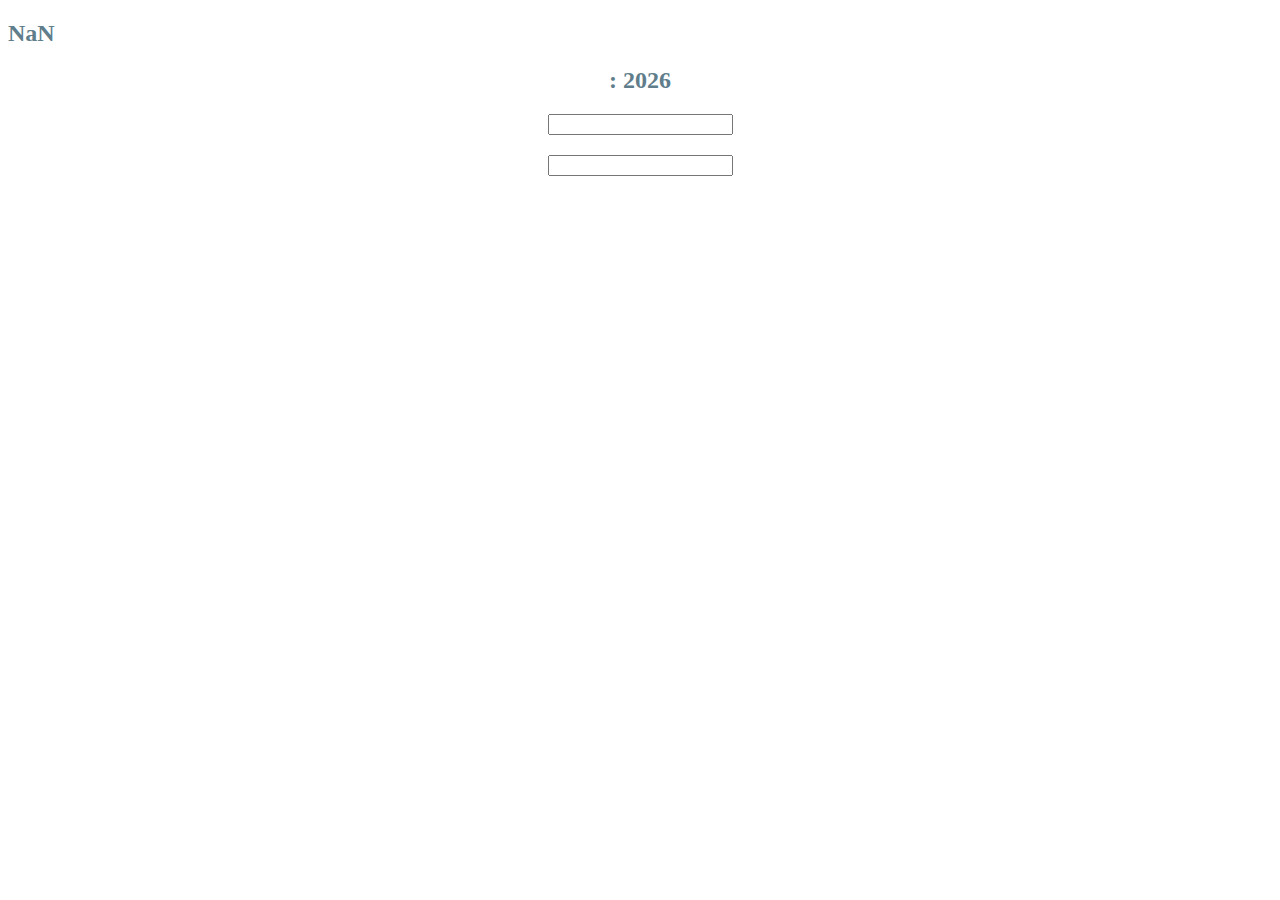
<file: index.html>
<!DOCTYPE html>
<html lang="en">
<head>
    <meta charset="UTF-8">
    <meta http-equiv="X-UA-Compatible" content="IE=edge">
    <meta name="viewport" content="width=device-width, initial-scale=1.0">
    <title>Single page app node server with no dependencies</title>
    <meta name="description" content="Simgle page basic server optimized for speed and PWA">
    <!-- Above the fold styles -->
    <style>.wrapper {max-width:500px;margin:1rem auto;text-align:center;padding:0 1rem;}</style>
    <!-- Non blocking styles -->
    <link rel="preload" href="styles.css" as="style" onload="this.onload=null;this.rel='stylesheet'">
    <noscript><link rel="stylesheet" href="styles.css"></noscript>
    <!-- Assync scripts -->
    <script type="text/javascript" src="scripts.js" async></script>
    <!-- PWA stuff -->
    <link rel="manifest" href="manifest.json">
    <meta name="theme-color" content="white">
    <link rel="apple-touch-icon" href="apple-touch-icon.png">
</head>
<body>
    <h2><time-spent/></h2>
    <div class="wrapper">
        <h2><render-content data-model="test"></render-content>: <current-year/></h2>
        <input type="text" name="test" is="storage-input"/>
    </div>

    <div class="wrapper">
        <h2><render-content data-model="bob"></h2>
        <input type="text" name="bob" is="storage-input"/>
    </div>
</body>
</html>
</file>
<file: styles.css>
h2 {
    color: #607d8b;
}
img {
    max-width: 100%; 
    height: auto;
}
</file>
